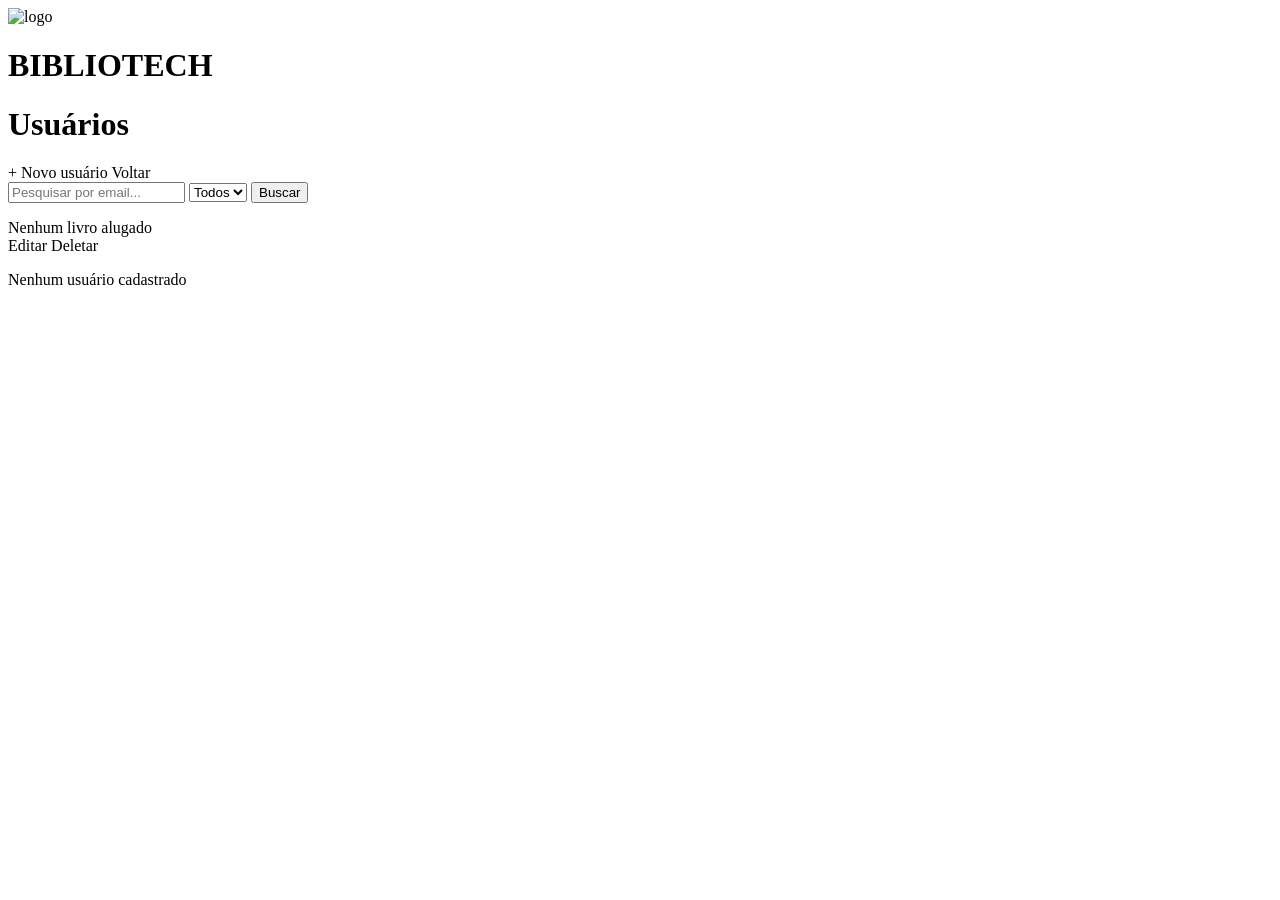
<file: src/main/resources/templates/index.html>
<!DOCTYPE html>
<html lang="en" xmlns:th="http://www.thymeleaf.org">
<head>
    <meta charset="UTF-8">
    <meta name="viewport" content="width=device-width, initial-scale=1">
    <title>Usuários</title>
    <link rel="icon" type="image/png" href="/images/BIBLIOTECH.png">
    <link rel="stylesheet" th:href="@{/css/style.css}">
    <link rel="preconnect" href="https://fonts.googleapis.com">
    <link rel="preconnect" href="https://fonts.gstatic.com" crossorigin>
    <link href="https://fonts.googleapis.com/css2?family=Bricolage+Grotesque:opsz,wght@12..96,200..800&display=swap" rel="stylesheet">

</head>

<body>
    <header>

        <div class="cabecalho">
            <a th:href="@{/home}"><img th:src="@{/images/BIBLIOTECH.png}" alt="logo"></a>
            <h1>BIBLIOTECH</h1>
        </div>

        <h1>Usuários</h1>

        <div class="botoes">
            <a th:href="@{/cadastro}" class="btn-novo">+ Novo usuário</a>

            <a class="btn-voltar" th:href="@{/home}">Voltar</a>
        </div>

    </header>


    <div class="buscador">

        <form th:action="@{/users}" method="get">
            <input type="text" name="email" th:value="${param.email}" placeholder="Pesquisar por email...">
            <select name="status" onchange="this.value === 'todos' ? window.location.href='/users' : this.form.submit()">
                <div class="filtro">
                    <option value="todos" th:selected="${param.status == null or param.status == 'todos'}">Todos</option>
                    <option th:each="s : ${statuss}" th:value="${s}" th:text="${s}" th:selected="${#strings.equals(param.status, s)}"></option>
                </div>
            </select>
            <button type="submit" class="btn-editar">Buscar</button>
        </form>
    </div>

        <div th:if="${!users.isEmpty()}" class="grade">


            <div th:each="user : ${users}" class="card">
                <div class="card-header">
                <p th:text="${user.nome}" class="card-nome"></p>
                    <div class="card-labels">
                    <span th:text="${user.cargo}" class="card-cargo"></span>
                    <span th:text="${user.status}" class="card-status"></span>
                    </div>
                </div>
                <p th:text="${user.email}" class="card-email"></p>
                <div class="card-idLivro">
                    <span th:if="${livrosPorUsuario[user.id].isEmpty()}">Nenhum livro alugado</span>
                    <span th:each="livro : ${livrosPorUsuario[user.id]}" th:text="${livro.nome} + ' || '"></span>
                </div>


                <div class="botoes">
                    <a th:href="@{/editar/{id}(id=${user.id})}" class="btn-editar">Editar</a>
                    <a th:href="@{/excluir/{id}(id=${user.id})}" class="btn-deletar">Deletar</a>
                </div>
            </div>
        </div>


        <p class="mensagem-vazia" th:if="${users.isEmpty()}">Nenhum usuário cadastrado</p>


    <div class="mensagem-erro" th:if="${mensagemErro}">
        <p th:text="${mensagemErro}"></p>
    </div>

</body>
</html>
</file>
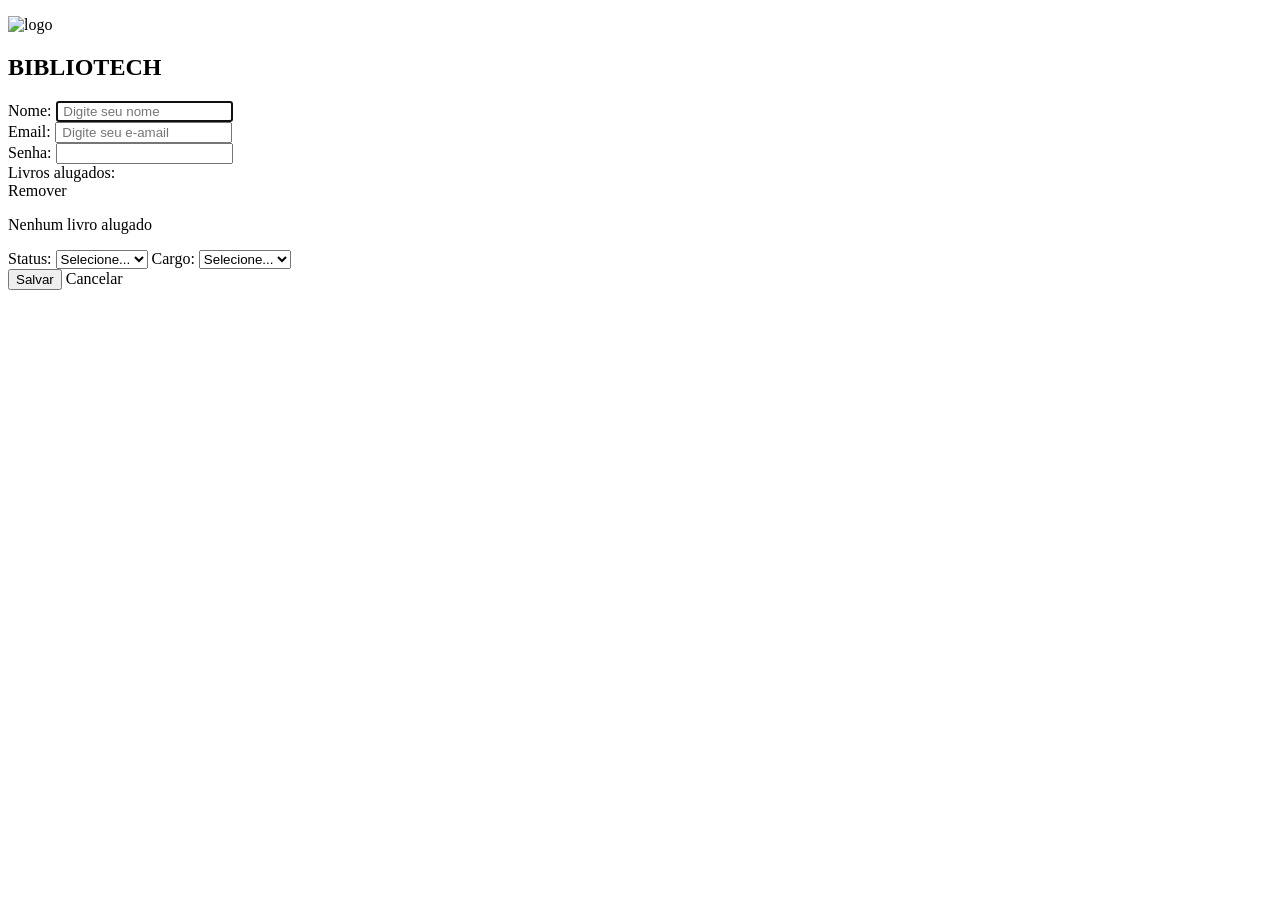
<file: src/main/resources/templates/Cadastro.html>
<!DOCTYPE html>
<html lang="en" xmlns:th="http://www.thymeleaf.org">
<head>
    <meta charset="UTF-8">
    <title>Cadastro</title>
    <link rel="icon" type="image/png" href="/images/BIBLIOTECH.png">
    <link rel="stylesheet" th:href="@{/css/styleCadastroUser.css}">
    <link rel="preconnect" href="https://fonts.googleapis.com">
    <link rel="preconnect" href="https://fonts.gstatic.com" crossorigin>
    <link href="https://fonts.googleapis.com/css2?family=Bricolage+Grotesque:opsz,wght@12..96,200..800&display=swap" rel="stylesheet">
</head>
<body>

    <div th:if = "${mensagemErro}">
        <p th:text = "${mensagemErro}"></p>
    </div>

    <section>
        <form th:object="${user}" method="post" th:action="@{/salvar}">
            <div class="sign">

                <div class="cabecalho">
                    <a th:href="@{/home}"><img th:src="@{/images/BIBLIOTECH.png}" alt="logo"></a>
                    <h1>BIBLIOTECH</h1>
                </div>

                <div th:if = "${mensagemEmail}">
                    <p th:text = "${mensagemEmail}"></p>
                </div>
              
                <h3 th:text = "${user.id == null } ? 'Cadastro' : 'Atualizar Usuário' "></h3>

                <input type="hidden" th:field="*{id} ">
                <input type="hidden" th:if="${user.id == null}" th:field="*{status}">
                <input type="hidden" th:if="${user.id == null}" th:field="*{cargo}">

                <div class="login-email">
                    <label>Nome: </label>
                    <input type="text" th:field="*{nome}"  placeholder=" Digite seu nome" required autofocus>
                </div>

                <div class="login-email">
                    <label>Email: </label>
                    <input type="email" th:field="*{email}" placeholder=" Digite seu e-amail" required>
                </div>

                <div class="login-senha">
                    <label>Senha: </label>
                    <input type="text" name="senha"
                           th:value="${user.id != null ? '' : ''}"
                           th:placeholder="${user.id != null ? ' Digite sua senha (deixe em branco para manter)' : ' Digite sua senha'}"
                           th:required="${user.id == null}">
                </div>

                <div th:if="${user.id != null}">

                    <div class="livros">
                        <label>Livros alugados: </label>
                        <div class="tela-fundo">
                            <div th:each="livro : ${livrosAlugados}" class="info-livro">
                                <span th:text="${livro.nome}"></span>
                                <a th:href="@{/devolverLivro/{idUser}/{idLivro}(idUser=${user.id}, idLivro=${livro.id})}">Remover</a>
                            </div>
                        </div>
                        <p th:if="${user.livrosAlugados.isEmpty()}">Nenhum livro alugado</p>
                    </div>

                    <div class="campo">
                        <label>Status: </label>
                        <select th:field="*{status}" required>
                            <option value="">Selecione...</option>
                            <option th:each="s : ${statuss}" th:value="${s}" th:text="${s}"></option>
                        </select>

                        <label>Cargo: </label>
                        <select th:field="*{cargo}" required>
                            <option value="">Selecione...</option>
                            <option th:each="c : ${cargos}" th:value="${c}" th:text="${c}"></option>
                        </select>

                    </div>

                </div>

                <div class="botoes">
                    <button type="submit" class="btn-salvar">
                        Salvar
                    </button>
                    <a th:href="@{/}" class="btn-cancelar">Cancelar</a>
                </div>
            </div>

        </form>
    </section>

</body>
</html>
</file>
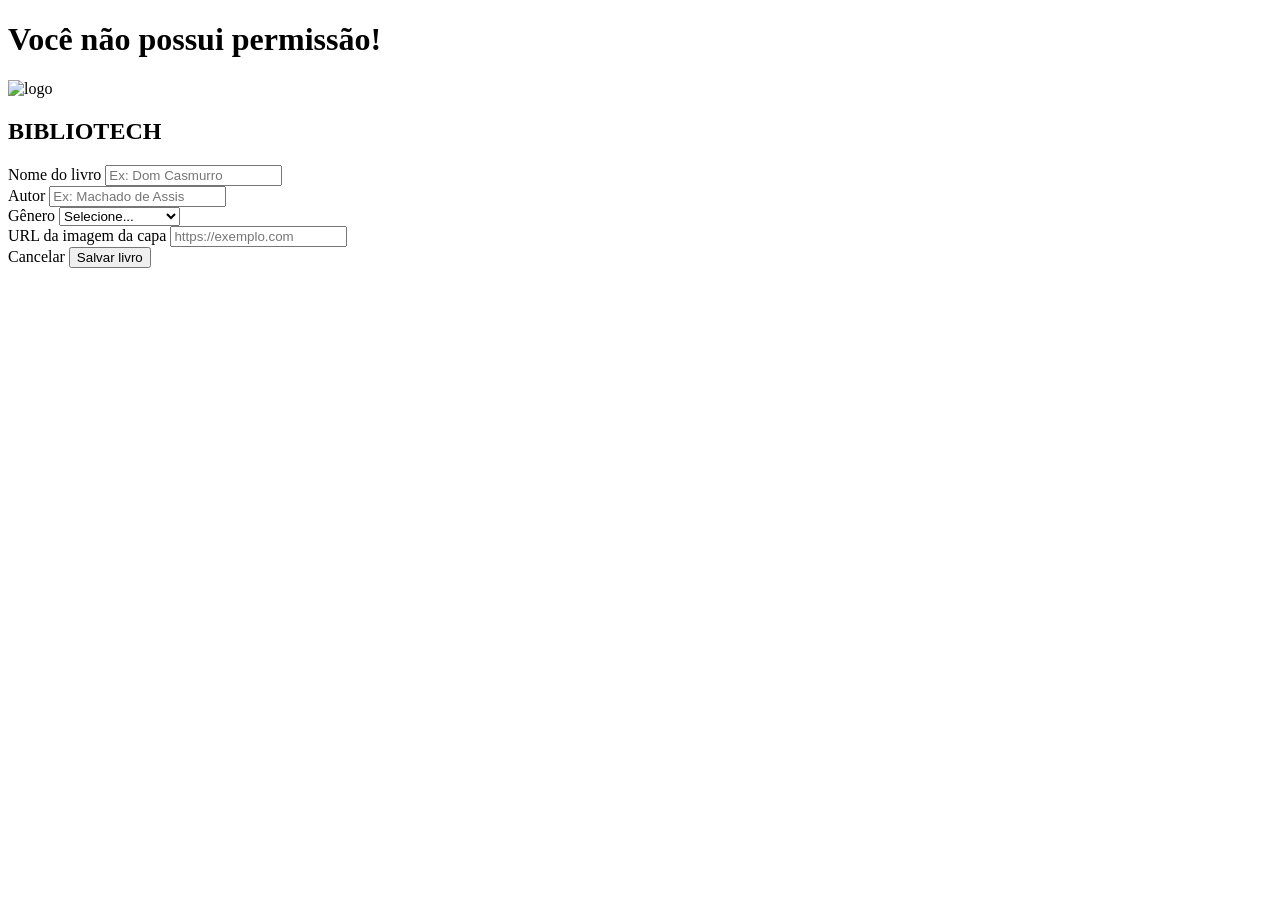
<file: src/main/resources/templates/CadastroLivro.html>
<!DOCTYPE html>
<html lang="en" xmlns:th="http://www.thymeleaf.org" xmlns:sec="http://www.thymeleaf.org/extras/spring-security">
<head>
    <meta charset="UTF-8">
    <meta name="viewport" content="width=device-width, initial-scale=1.0">
    <title>Cadastro de Livros</title>
    <link rel="icon" type="image/png" href="/images/BIBLIOTECH.png">
    <link rel="stylesheet" th:href="@{/css/styleCadastroLivros.css}">
    <link rel="preconnect" href="https://fonts.googleapis.com">
    <link rel="preconnect" href="https://fonts.gstatic.com" crossorigin>
    <link href="https://fonts.googleapis.com/css2?family=Bricolage+Grotesque:opsz,wght@12..96,200..800&display=swap" rel="stylesheet">
</head>

<body sec:authorize="hasRole('ALUNO')">

<h1>Você não possui permissão!</h1>

</body>

<body sec:authorize="hasRole('ADMIN')">

<section>

    <div class="cabecalho">
        <a th:href="@{/home}"><img th:src="@{/images/BIBLIOTECH.png}" alt="logo"></a>
        <h1>BIBLIOTECH</h1>
    </div>

    <h1 class = "tituloCadastro" th:text = "${livro.id == null } ? 'Novo Livro' : 'Atualizar Livro'"> </h1>

    <div th:if = "${mensagemErro}">
        <p th:text = "${mensagemErro}"></p>
    </div>

    <form th:object="${livro}" method="post" th:action="@{/home/salvarLivro}">

        <input type="hidden" th:field="*{id} ">

    <div class="campo">
        <label for="nome">Nome do livro</label>
        <input type="text" th:field="*{nome}" id="nome" name="nome" placeholder="Ex: Dom Casmurro" >
    </div>

    <div class="campo">
        <label for="autor">Autor</label>
        <input type="text" th:field="*{autor}" id="autor" name="autor" placeholder="Ex: Machado de Assis">
    </div>


        <div class="campo">
            <label for="genero">Gênero</label>
            <select id="genero" name="genero" th:field="*{genero}">
                <option value="">Selecione...</option>
                <option value="romance">Romance</option>
                <option value="ficcao">Ficção Científica</option>
                <option value="fantasia">Fantasia</option>
                <option value="terror">Terror</option>
                <option value="misterio">Mistério</option>
                <option value="biografia">Biografia</option>
                <option value="historia">História</option>
                <option value="infantil">Infantil</option>
                <option value="outro">Outro</option>
            </select>
        </div>


    <div class="campo">
        <label for="urlImagem">URL da imagem da capa</label>
        <input type="url" th:field="*{urlCapa}" id="urlImagem" name="urlImagem" placeholder="https://exemplo.com">
    </div>

    <div class="botoes">
        <a type="button" class="btn-cancelar" th:href="@{/home}">Cancelar</a>
        <button type="submit" class="btn-salvar">Salvar livro</button>
    </div>
        </form>
</section>


</body>
</html>
</file>
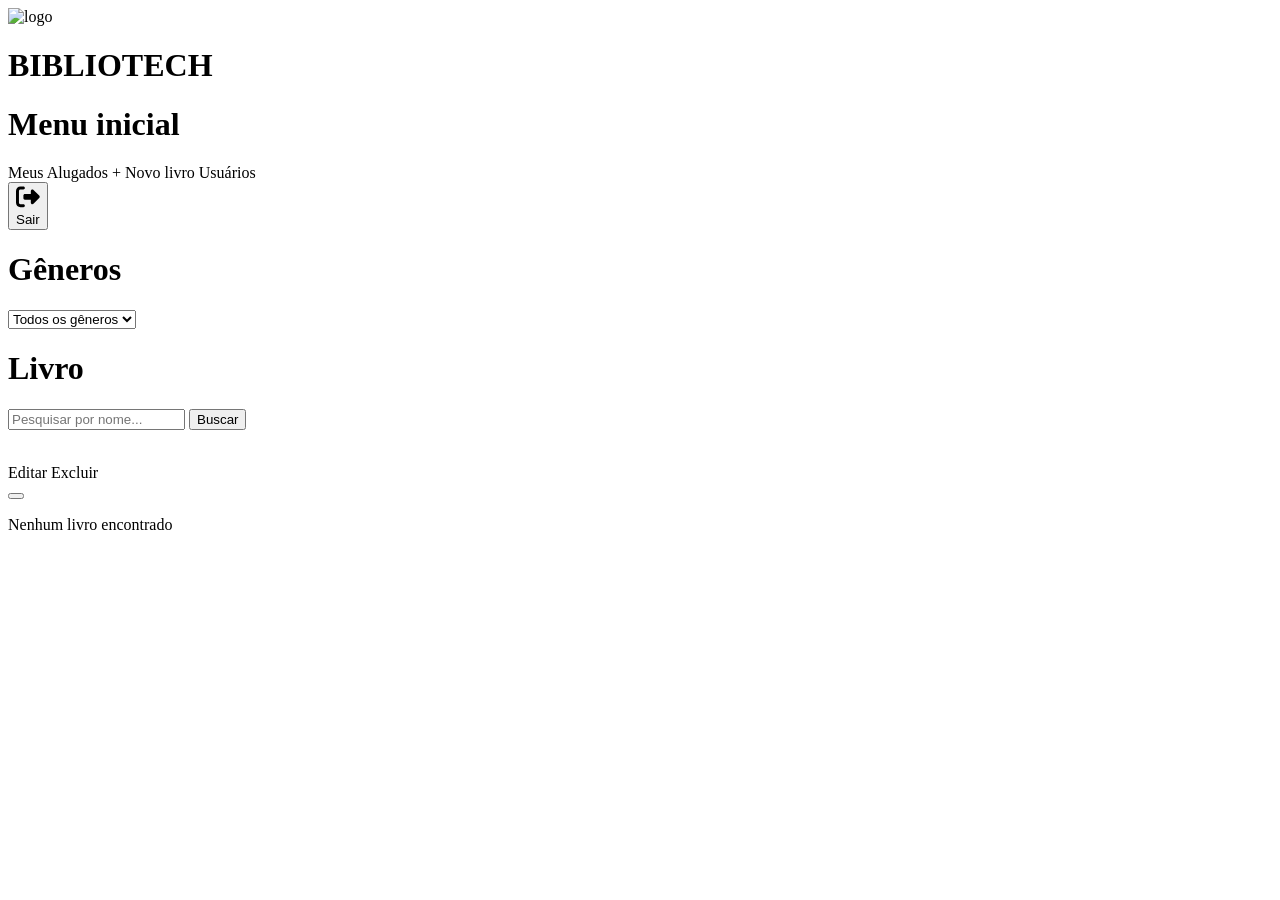
<file: src/main/resources/templates/Livro.html>
<!DOCTYPE html>
<html lang="en" xmlns:th="http://www.thymeleaf.org" xmlns:sec="http://www.thymeleaf.org/extras/spring-security">

<head>
    <meta charset="UTF-8">
    <meta name="viewport" content="width=device-width, initial-scale=1.0">
    <title>Biblioteca</title>
    <link rel="icon" type="image/png" href="/images/BIBLIOTECH.png">
    <link rel="stylesheet" th:href="@{/css/styleLivroAdmin.css}">
    <link rel="preconnect" href="https://fonts.googleapis.com">
    <link rel="preconnect" href="https://fonts.gstatic.com" crossorigin>
    <link href="https://fonts.googleapis.com/css2?family=Bricolage+Grotesque:opsz,wght@12..96,200..800&display=swap" rel="stylesheet">

</head>
<body>
    <header>
        <div class="container">
            <div class="logo">
                <img th:src="@{/images/BIBLIOTECH.png}" alt="logo">
                <h1>BIBLIOTECH</h1>
            </div>

            <h1>Menu inicial</h1>

            <div class="botoes">

                <a th:href="@{/home/meusAlugados}" sec:authorize="hasRole('ALUNO')" class="btn-novo">Meus Alugados</a>

                <a class="btn-novo" th:href="@{/home/cadastroLivro}" sec:authorize="hasRole('ADMIN')">+ Novo livro</a>

                <a class="btn-novo" th:href="@{/users}" sec:authorize="hasRole('ADMIN')">Usuários</a>

                <form th:action="@{/logout}" method="post">
                    <button type="submit" class="Btn">

                        <div class="sign"><svg viewBox="0 0 512 512"><path d="M377.9 105.9L500.7 228.7c7.2 7.2 11.3 17.1 11.3 27.3s-4.1 20.1-11.3 27.3L377.9 406.1c-6.4 6.4-15 9.9-24 9.9c-18.7 0-33.9-15.2-33.9-33.9l0-62.1-128 0c-17.7 0-32-14.3-32-32l0-64c0-17.7 14.3-32 32-32l128 0 0-62.1c0-18.7 15.2-33.9 33.9-33.9c9 0 17.6 3.6 24 9.9zM160 96L96 96c-17.7 0-32 14.3-32 32l0 256c0 17.7 14.3 32 32 32l64 0c17.7 0 32 14.3 32 32s-14.3 32-32 32l-64 0c-53 0-96-43-96-96L0 128C0 75 43 32 96 32l64 0c17.7 0 32 14.3 32 32s-14.3 32-32 32z"></path></svg></div>

                        <div class="text">Sair</div>
                    </button>
                </form>
            </div>
        </div>
    </header>

    <div class="mensagem">
        <div th:if="${mensagemSucesso}">
            <p th:text="${mensagemSucesso}"></p>
        </div>
        <div th:if="${mensagemErro}">
            <p th:text="${mensagemErro}"></p>
        </div>
    </div>

    <div class="filtro">

        <div class="genero">
        <h1>Gêneros</h1>
            <form th:action="@{/home}" method="get">
                <select name="genero" onchange="this.value === 'todos' ? window.location.href='/home' : this.form.submit()">
                    <option value="todos" th:selected="${param.genero == null or param.genero.isEmpty()}">Todos os gêneros</option>
                    <option th:each="genero : ${generos}"
                            th:value="${genero}"
                            th:text="${genero}"
                            th:selected="${#strings.equals(param.genero, genero)}">
                    </option>
                </select>
            </form>
        </div>

        <div class="livro">
            <h1>Livro</h1>
            <form th:action="@{/home}" method="get">
                <input type="text" name="nome" th:value="${param.nome}" placeholder="Pesquisar por nome...">
                <button type="submit" class="btn-buscar">Buscar</button>
            </form>
        </div>

    </div>

    <section>
        <div class="card" th:each="livro : ${livros}">
            <img th:src="${livro.urlCapa}" th:alt="${livro.nome}">
            <p class="card-nome" th:text="${livro.nome}"></p>
            <p class="card-autor" th:text="${livro.autor}"></p>
            <div class="card-acoes">
                <a class="btn-editar" th:href="@{/home/editarLivro/{id}(id=${livro.id})}" sec:authorize="hasRole('ADMIN')">Editar</a>
                <a class="btn-excluir" th:href="@{/home/excluir/{id}(id=${livro.id})}" sec:authorize="hasRole('ADMIN')">Excluir</a>
                <form th:action="@{/home/alugar/{id}(id=${livro.id})}" method="post" sec:authorize="hasRole('ALUNO')">
                    <div class="btn-alugar">
                        <button type="submit"
                                th:disabled="${livrosAlugados.contains(livro.id)}"
                                th:text="${livrosAlugados.contains(livro.id)} ? 'Indisponível' : 'Alugar'">
                        </button>
                    </div>
                </form>
                </div>
        </div>

        <p th:if="${livros.isEmpty()}">Nenhum livro encontrado</p>

    </section>

</body>
</html>
</file>
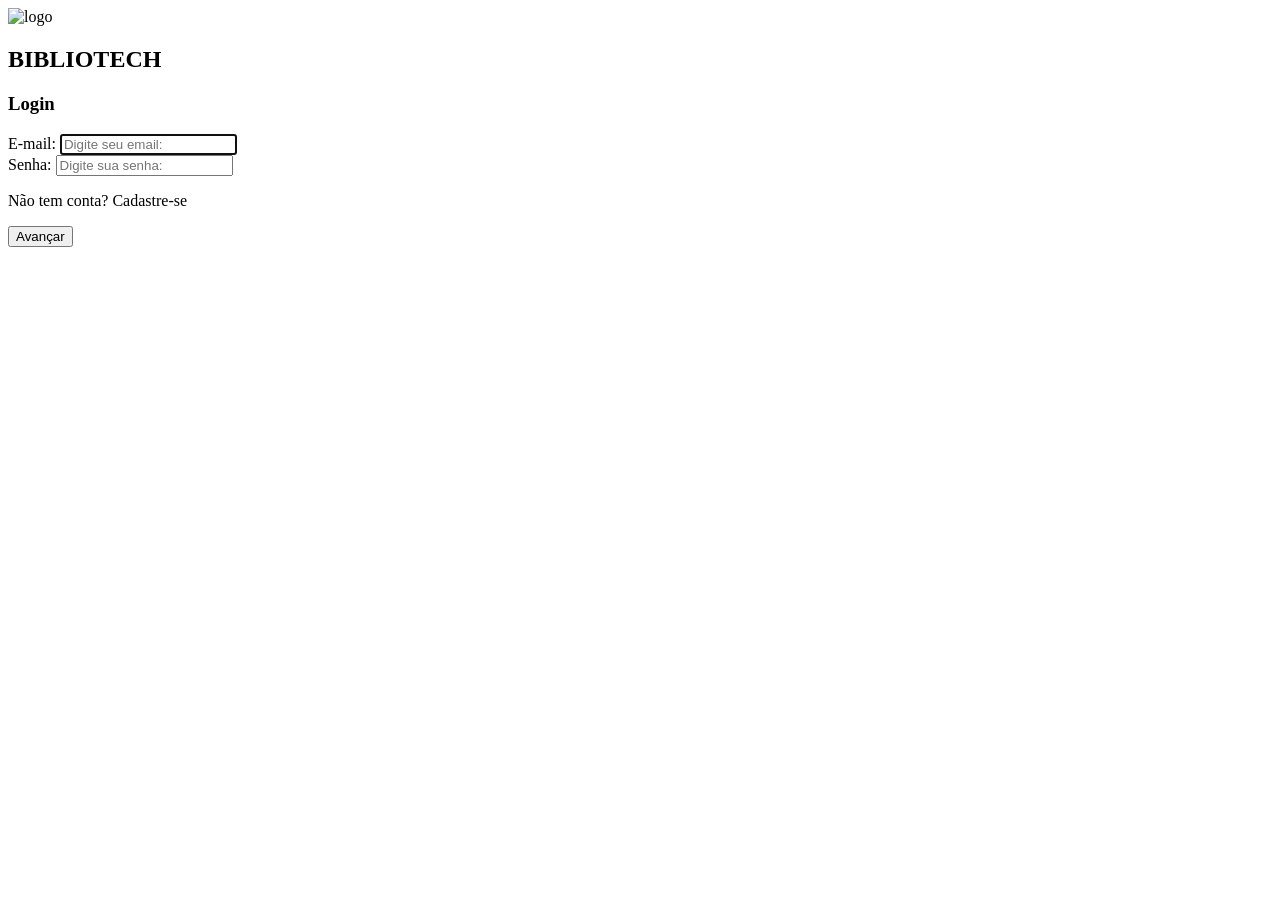
<file: src/main/resources/templates/login.html>
<!DOCTYPE html>
<html lang="en" xmlns:th="http://www.thymeleaf.org">
<head>
    <meta charset="UTF-8">
    <title>Login</title>
    <link rel="stylesheet" th:href="@{/css/styleLogin.css}">
    <link rel="icon" type="image/png" href="/images/BIBLIOTECH.png">
    <link rel="preconnect" href="https://fonts.googleapis.com">
    <link rel="preconnect" href="https://fonts.gstatic.com" crossorigin>
    <link href="https://fonts.googleapis.com/css2?family=Bricolage+Grotesque:opsz,wght@12..96,200..800&display=swap" rel="stylesheet">
</head>

<body>
    <section>
        <form method="post" th:action="@{/login}">
            <div class="login">

                <div class="cabecalho">
                    <img th:src="@{/images/BIBLIOTECH.png}" alt="logo">
                    <h1>BIBLIOTECH</h1>
                </div>



                <h3>Login</h3>

                <div th:if="${mensagemErro}">
                    <p th:text="${mensagemErro}"></p>
                </div>

                <div class="login-email">
                    <label for="email">E-mail:</label>
                    <input type="email" id="email" name="username" placeholder="Digite seu email:" required autofocus>

                </div>
                <div class="login-senha">
                    <label for="password">Senha:</label>
                    <input type="password" id="password" name="password" placeholder="Digite sua senha:" required>
                </div>

                <div class="sem-conta">
                    <p>Não tem conta? <a th:href="@{/cadastro}">Cadastre-se</a></p>
                </div>

                <div class="avancar">
                    <button class="btn-avancar" type="submit">Avançar</button>
                </div>
            </div>
        </form>
</section>
</body>
</html>
</file>
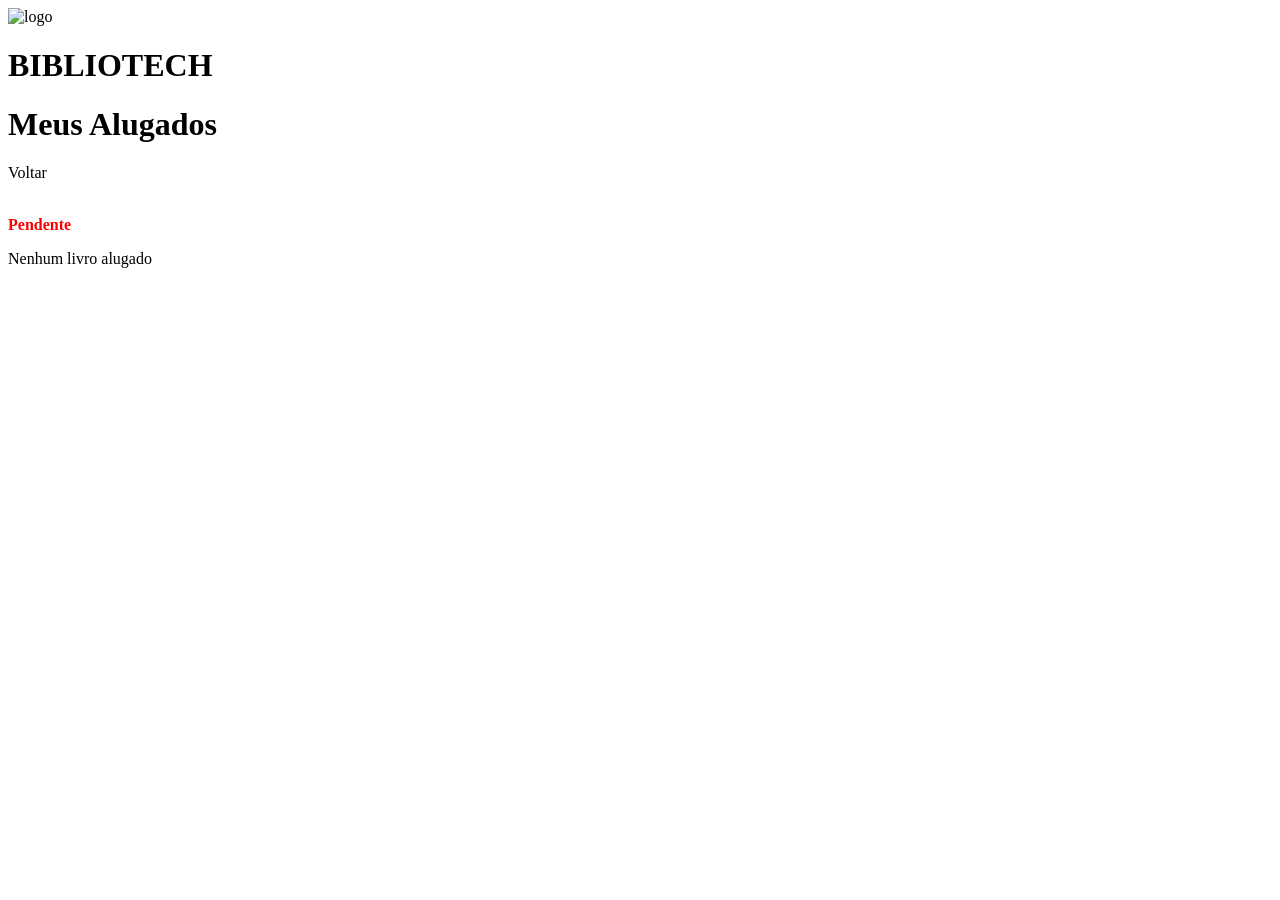
<file: src/main/resources/templates/MeusAlugados.html>
<!DOCTYPE html>
<html lang="en" xmlns:th="http://www.thymeleaf.org">
<head>
    <meta charset="UTF-8">
    <meta name="viewport" content="width=device-width, initial-scale=1.0">
    <title>Meus Alugados</title>
    <link rel="icon" type="image/png" href="/images/BIBLIOTECH.png">
    <link rel="preconnect" href="https://fonts.googleapis.com">
    <link rel="preconnect" href="https://fonts.gstatic.com" crossorigin>
    <link href="https://fonts.googleapis.com/css2?family=Bricolage+Grotesque:opsz,wght@12..96,200..800&display=swap" rel="stylesheet">
    <link rel="stylesheet" th:href="@{/css/styleLivrosAlugados.css}">
</head>
<body>

    <div class="cabecalho">
        <div class="logo">
            <a th:href="@{/home}"><img th:src="@{/images/BIBLIOTECH.png}" alt="logo"></a>
            <h1>BIBLIOTECH</h1>
        </div>
        <h1>Meus Alugados</h1>
        <a class="btn-voltar" th:href="@{/home}">Voltar</a>
    </div>

<div class="grade">
    <div class="card" th:each="livro : ${livros}">
        <img th:src="${livro.urlCapa}" th:alt="${livro.nome}">
        <p class="card-nome" th:text="${livro.nome}"></p>
        <p class="card-autor" th:text="${livro.autor}"></p>
        <p class="card-data"
           th:if="${datasAluguel[livro.id] != null}"
           th:text="'Devolver até: ' + ${#temporals.format(datasAluguel[livro.id].plusDays(7), 'dd/MM/yyyy')}">
        </p>
        <span th:if="${datasAluguel[livro.id] != null and #temporals.createNow().isAfter(datasAluguel[livro.id].plusDays(7))}"
              style="color: red; font-weight: bold;">
    Pendente
</span>
    </div>
</div>

<p class="sem-livros" th:if="${livros.isEmpty()}">Nenhum livro alugado</p>

</body>
</html>
</file>
